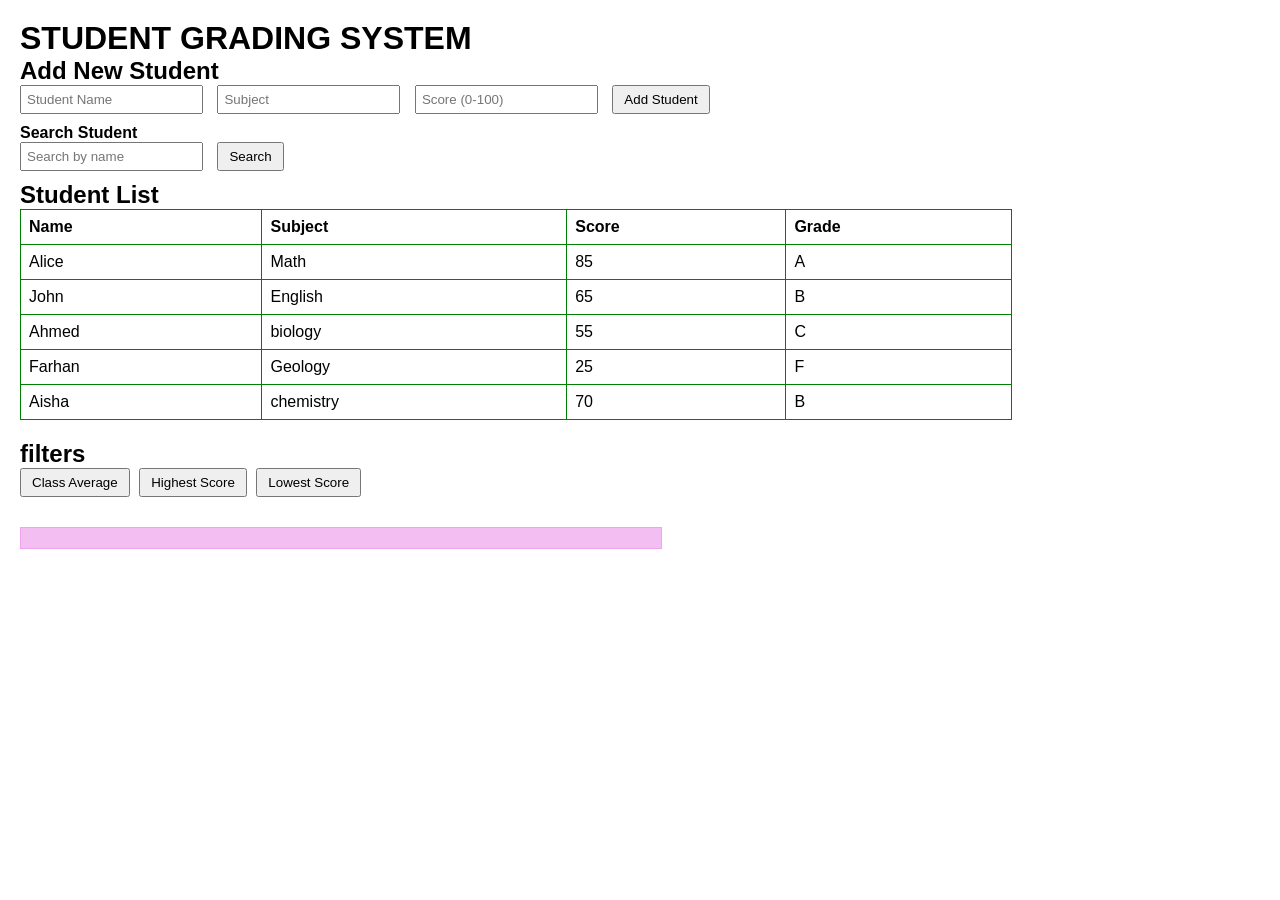
<file: index.html>
<!DOCTYPE html>
<html lang="en">
<head>
    <meta charset="UTF-8">
    <meta name="viewport" content="width=device-width, initial-scale=1.0">
    <title>STUDENT GRADING SYSTEM</title>
    <link rel="stylesheet" href="index.css">
    
</head>
<body>

 <h1>STUDENT GRADING SYSTEM</h1>  
 <h2>Add New Student</h2>
 <input type="text" id="name" placeholder="Student Name">
 <input type="text" id="subject" placeholder="Subject"> 
 <input type="number" id="score" placeholder="Score (0-100)">
 <button onclick="addStudent()">Add Student</button>

 <h4>Search Student</h4>
 <input type="text" id="searchName" placeholder="Search by name">
 <button onclick="searchStudents()">Search</button>

 <h2>Student List</h2>
 <table id="studentTable">
   <thead>
    <tr>
        <th>Name</th>
        <th>Subject</th>
        <th>Score</th>
        <th>Grade</th>
    </tr>
 
   </thead>
   <tbody></tbody>
 </table>
 
 <h2>filters</h2>
 <button onclick="calculateAverage()">Class Average</button>
 <button onclick="highestScore()">Highest Score</button>
 <button onclick="lowestScore()">Lowest Score</button>


 <div id="results"></div>
</body>
<script src="index.js"></script>
</html>
</file>
<file: index.css>
*{
    margin: 0;
    padding: 0;
}
body{
    font-family: sans-serif;
    margin: 20px;
}
table{
    border-collapse: collapse;
    width: 80%;
    margin-bottom: 20px;
}
th,td {
    border: 1px solid green;
    padding: 8px;
    text-align: left;
}
input{
    margin-right: 10px;
    padding: 5px;
}
button{
    padding: 5px 10px;
    margin-right: 5px;
    margin-bottom: 10px;
}
#results{
    margin-top: 20px;
    padding: 10px;
    border: 1px solid rgba(235, 149, 235, 0.6);
    background-color:rgba(235, 149, 235, 0.6) ;
    width: 50%;

}
</file>
